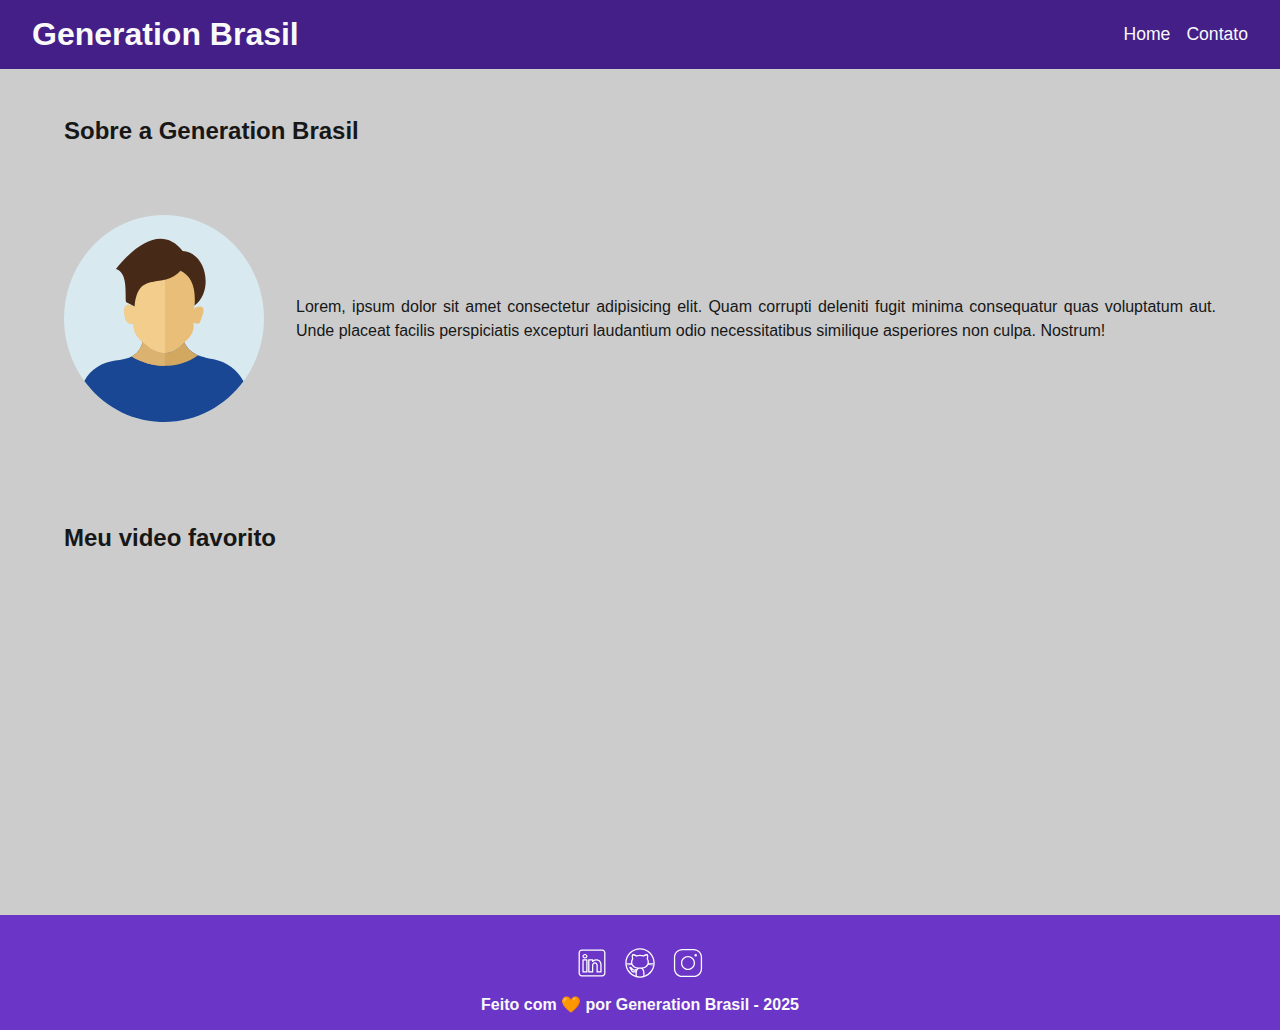
<file: index.html>
<!DOCTYPE html>
<html lang="pt-br">

<head>
    <meta charset="UTF-8">
    <meta name="viewport" content="width=device-width, initial-scale=1.0">
    <meta name="description" content="Projeto Portfólio">
    <meta name="author" content="Generation Brasil">
    <meta name="keywords" content="HTML, CSS, JavaScript">
    <link rel="icon" type="image/svg" href="./assets/img/favicon.svg" />

    <!-- Link para a Folha de Estilo da Página - CSS -->
    <link rel="stylesheet" href="./assets/css/style.css">

    <title>Meu Perfil</title>
</head>

<body>
    <!--cabecalho da pagina-->
    <header>
        <!-- titulo do cabecalho -->
        <h1>Generation Brasil</h1>

        <!-- menu de navegacao -->
        <nav>
            <ul>
                <li><a href="index.html">Home</a></li>
                <li><a href="contato.html">Contato</a></li>
            </ul>
        </nav>

    </header>

    <!-- secao principal da pagina -->
    <main>

        <!-- secao sobre -->
        <section id="about">

            <!-- titulo da secao -->
            <h2>Sobre a Generation Brasil</h2>

            <article>

                <!-- foto do perfil -->
                <img height="315" src="assets/img/user_01.svg" alt="Foto do criador desse conteudo">

                <!-- textp do perfil -->
                <p>
                    Lorem, ipsum dolor sit amet consectetur adipisicing elit. Quam corrupti deleniti fugit minima
                    consequatur quas voluptatum aut. Unde placeat facilis perspiciatis excepturi laudantium odio
                    necessitatibus similique asperiores non culpa. Nostrum!
                </p>
            </article>

        </section>

        <!-- secao video -->
        <section id="video">

            <!-- titulo da secao -->
            <h2>Meu video favorito</h2>

            <!-- video da secao -->
            <figure>
                <iframe width="560" height="315"
                    src="https://www.youtube-nocookie.com/embed/s8ByBot323U?si=-gW2W1wNtQmo5hZX&amp;start=7"
                    title="YouTube video player" frameborder="0"
                    allow="accelerometer; autoplay; clipboard-write; encrypted-media; gyroscope; picture-in-picture; web-share"
                    referrerpolicy="strict-origin-when-cross-origin" allowfullscreen></iframe>
            </figure>
        </section>

    </main>

    <!-- rodape da pagina -->
    <footer>

        <!-- secap de contato - redes sociais -->
        <section>

            <a href="">
                <img src="assets/img/linkedin.svg" alt="linkedin">
            </a>

            <a href="">
                <img src="assets/img/github.svg" alt="Github">
            </a>

            <a href="">
                <img src="assets/img/instagram.svg" alt="">
            </a>
        </section>

        <h3>
            Feito com 🧡 por  Generation Brasil - 2025
        </h3>
    </footer>

</body>

</html>
</file>
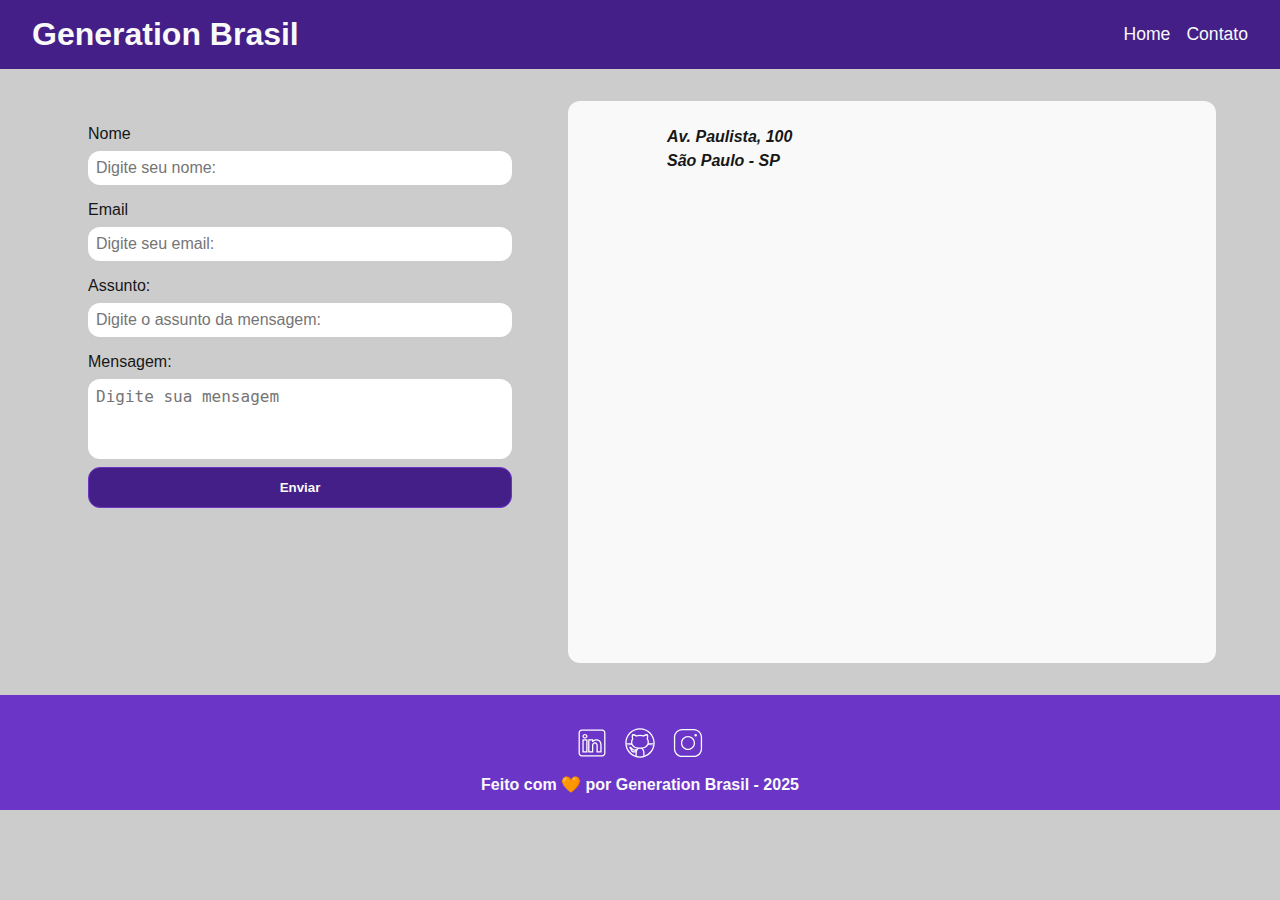
<file: contato.html>
<!DOCTYPE html>
<html lang="pt-br">

<head>
    <meta charset="UTF-8">
    <meta name="viewport" content="width=device-width, initial-scale=1.0">
    <meta name="description" content="Projeto Portfólio">
    <meta name="author" content="Generation Brasil">
    <meta name="keywords" content="HTML, CSS, JavaScript">
    <link rel="icon" type="image/svg+xml" href="./assets/img/favicon.svg" />

    <link rel="stylesheet" href="assets/css/style.css">

    <title>Contato</title>
</head>

<body>

    <!-- Cabeçalho da Página (header) -->
    <header>

        <!-- Título do cabeçalho -->
        <h1>Generation Brasil</h1>

        <!-- Menu de Navegação -->
        <nav>
            <ul>
                <li><a href="index.html">Home</a></li>
                <li><a href="contato.html">Contato</a></li>
            </ul>
        </nav>

    </header>

    <!-- Seção Principal da Página (main) -->
    <main class="main_contato">

        <!-- Seção do Formulário -->
        <form action="#" method="submit" id="formulario">

            <label for="nome">Nome</label>
            <input id="name" type="text" name="name" placeholder="Digite seu nome:">
            <span id="errNome"></span>

            <label for="email">Email</label>
            <input id="email" type="text" name="email" placeholder="Digite seu email:">
            <span id="errEmail"></span>

            <label for="subject">Assunto: </label>
            <input id="subject" type="text" name="subject" placeholder="Digite o assunto da mensagem:">
            <span id="errSubject"></span>

            <label for="message">Mensagem: </label>
            <textarea id="message" name="message" placeholder="Digite sua mensagem"></textarea>

            <button type="submit">Enviar</button>

        </form>

        <!-- Seção do Google Maps -->
        <article class="article_mapa">

            <address>
                <p>Av. Paulista, 100</p>
                <p>São Paulo - SP</p>
            </address>

            <iframe
                src="https://www.google.com/maps/embed?pb=!1m18!1m12!1m3!1d3658.4350254898486!2d-46.39330585910882!3d-23.516850960048778!2m3!1f0!2f0!3f0!3m2!1i1024!2i768!4f13.1!3m3!1m2!1s0x94ce64920890cbe9%3A0x560da0b594c1c72!2sEE%20Livio%20Xavier!5e0!3m2!1spt-BR!2sbr!4v1755820559545!5m2!1spt-BR!2sbr"
                width="600" height="450" style="border:0;" allowfullscreen="" loading="lazy"
                referrerpolicy="no-referrer-when-downgrade"></iframe>

        </article>

    </main>




    <!-- Rodapé da Página (footer) -->
    <footer>

        <!-- Seção de Contato - Redes Sociais-->
        <section>

            <a href="">
                <img src="assets/img/linkedin.svg" alt="LinkedIn" />
            </a>

            <a href="">
                <img src="assets/img/github.svg" alt="Github" />
            </a>

            <a href="">
                <img src="assets/img/instagram.svg" alt="Instagram" />
            </a>

        </section>

        <h3>
            Feito com 🧡 por Generation Brasil - 2025
        </h3>

    </footer>

    <!-- Script JavaScript-->
    <script src="assets/js/script.js"></script>


</body>

</html>
</file>
<file: assets/css/style.css>
/* * : seleciona toda a pagina (body)  */
* {
    margin: 0;
    padding: 0;
    box-sizing: border-box;
}

/* variaveis css: armazena valores para reutiliza-las */
:root {
  --purple-200: #9a7bd1;
  --purple-500: #6b36c8;
  --purple-800: #441f88;
  --black-800: #171717;
  --gray-200: #cccccc;
  --white: #f9f9f9;
}

body {
    background: var(--gray-200);
    color: var(--black-800);
    font-family: sans-serif;
}

/* personalizando multiplos elementos */
h1, h2, h3 {
    font-weight: 700;
}

h1 {
    color: var(--white);
    font-size: 2rem;
}
h2 {
    color: var(--black-800);
    font-size: 1.5rem;
    padding: 1rem 0;
    font-weight: 600;
}

h3 {
    color: var(--white);
    font-size: 1rem;
    text-align: center;
}

p {
    font-size: 1rem;
    line-height: 1.5rem;
    text-align: justify;
}

section {
    width: 90%;
    margin: 2rem auto;
}

/* A propriedade position determina como o elemento será posicionado na página. No projeto, utilizamos sticky, que permite que o cabeçalho permaneça visível enquanto o conteúdo rola por baixo dele. */
header {
    background: var(--purple-800);
    padding: 1rem 2rem;
    display: flex;
    justify-content: space-between;
    align-items: center;
    position: sticky;
    top: 0;
}

nav ul {
    list-style: none;
    display: flex;
    gap: 1rem;
}

nav a {
    color: var(--white);
    font-size: 1.1rem;
    text-decoration: none;
}

nav a:hover {
    color: var(--purple-200);
    text-decoration: underline;
}

/* estilizando o id about */
#about article {
    display: flex;
    align-items: center;
    gap: 2rem;
}

/* flex-shrink */
#about img {
    width: 200px;
    flex-shrink: 0;
}

#about p {
    flex: 1;
}

/* display: flex transforma o elemento <figure> em um container flexível, permitindo que seu conteúdo seja organizado de forma mais controlada */
/* justify-content alinha os itens flexíveis no eixo principal do container flexível */
#video figure {
    display: flex;
    justify-content: center;
}

footer {
    flex-direction: column;
    align-items: center;
    justify-content: center;
    padding: 1rem;
    color: var(--white);
    background-color: var(--purple-500);
    font-weight: bold;
    text-align: center;
}

footer section {
    width: 100%;
    display: flex;
    justify-content: center;
    align-items: center;
    gap: 1rem;
    margin: 1rem 0;
}

footer img {
    width: 2rem;
    height: 2rem;
    display: block;
    filter: invert(100%);
    transition: filter 0.3s;
}

/* filter: invert(100%) inverte totalmente as cores da imagem. */
/* transition: filter 0.3s define uma transição suave de 0,3 segundos para mudanças no filtro. */
footer img:hover {
    filter: brightness(0)
            saturate(100%)
            invert(65%)
            sepia(59%)
            saturate(2437%)
            hue-rotate(213deg)
            brightness(86%)
            contrast(88%)
}

.main_contato {
    display: grid;
    grid-template-columns: 1fr 1fr;
    gap: 2rem;
    width: 90%;
    margin: 2rem auto;
}

form {
    display: flex;
    flex-direction: column;
    gap: 0.5rem;
    padding: 1.5rem;
    border-radius: 0.75rem;
}

form input, textarea {
    padding: 0.5rem;
    border-radius: 0.75rem;
    border: none;
    font-size: 1rem;
}

textarea {
    resize: none;
    height: 5rem;
}

form button {
    background: var(--purple-800);
    color: var(--white);
    padding: 0.75rem;
    border: 1px solid var(--purple-500);
    border-radius: 0.75rem;
    font-weight: 700;
    cursor: pointer;
}

form button:hover {
    background: var(--purple-500);
}

form span{
    color: #ff0000;
    font-size: 0.75rem;
}

.article_mapa {
    display: flex;
    flex-direction: column;
    justify-content: center;
    align-items: center;
    gap: 1rem;
    background: var(--white);
    padding: 1.5rem;
    background: var(--white);
    padding: 1.5rem;
    border-radius: 0.75rem;
}

.article_mapa address {
    width: 75%;
}

.article_mapa address p {
    font-weight: 600;
}

.article_mapa iframe {
    align-self: center;
}
</file>
